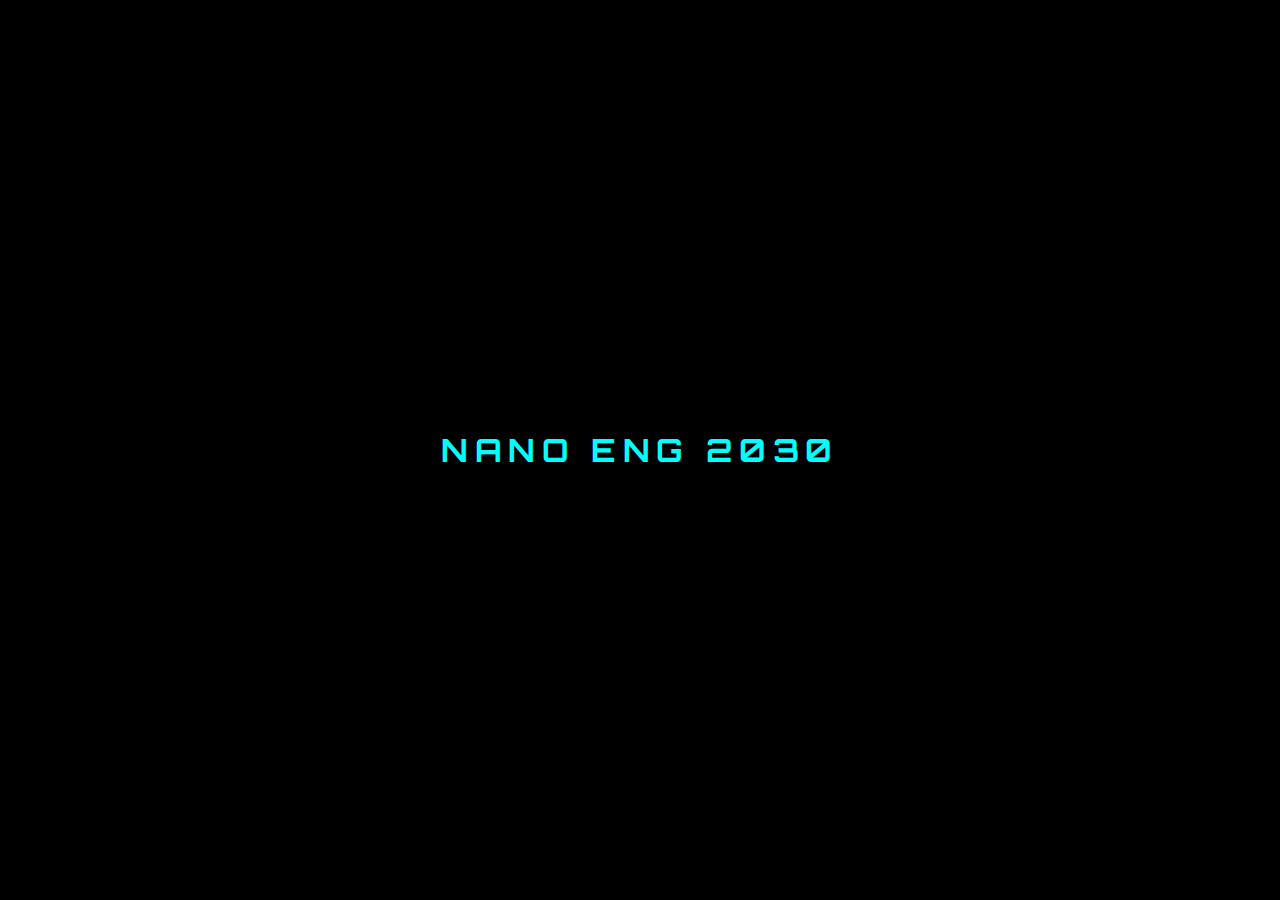
<file: index.html>
<!DOCTYPE html>
<html lang="en">
<head>
    <meta charset="UTF-8">
    <meta name="viewport" content="width=device-width, initial-scale=1.0">
    <title>Nano Eng '30 - University of Waterloo</title>
    <link rel="preconnect" href="https://fonts.googleapis.com">
    <link rel="preconnect" href="https://fonts.gstatic.com" crossorigin>
    <link href="https://fonts.googleapis.com/css2?family=Orbitron:wght@400;700;900&family=Rajdhani:wght@300;400;500;600;700&display=swap" rel="stylesheet">
    <link rel="stylesheet" href="styles.css">
</head>
<body>
    <div class="background-container">
        <div class="background-image"></div>
        <div class="background-overlay"></div>
        <div class="nano-grid"></div>
    </div>
    
    <main class="main-content">
        <div class="left-section">
            <div class="button-container">
                <a href="https://discord.gg/PhE47SCWtB" class="nav-button discord-button" target="_blank">
                    <span class="button-text">Class Discord</span>
                    <div class="button-glow"></div>
                </a>
                <a href="class-profile.html" class="nav-button profile-button">
                    <span class="button-text">Class Profile</span>
                    <div class="button-glow"></div>
                </a>
            </div>
        </div>
        
        <div class="right-section">
            <div class="title-container">
                <h1 class="main-title">
                    <span class="title-line">NANO</span>
                    <span class="title-line">ENG</span>
                    <span class="title-accent">'30</span>
                </h1>
                <div class="nano-icon">
                    <svg width="32" height="32" viewBox="0 0 24 24" fill="none">
                        <!-- Atom nucleus -->
                        <circle cx="12" cy="12" r="2" fill="currentColor"/>
                        <!-- Electron orbits -->
                        <ellipse cx="12" cy="12" rx="8" ry="3" stroke="currentColor" stroke-width="1" fill="none" transform="rotate(0 12 12)"/>
                        <ellipse cx="12" cy="12" rx="8" ry="3" stroke="currentColor" stroke-width="1" fill="none" transform="rotate(60 12 12)"/>
                        <ellipse cx="12" cy="12" rx="8" ry="3" stroke="currentColor" stroke-width="1" fill="none" transform="rotate(120 12 12)"/>
                        <!-- Electrons -->
                        <circle cx="20" cy="12" r="1" fill="currentColor"/>
                        <circle cx="4" cy="12" r="1" fill="currentColor"/>
                        <circle cx="16" cy="6" r="1" fill="currentColor"/>
                        <circle cx="8" cy="18" r="1" fill="currentColor"/>
                        <circle cx="16" cy="18" r="1" fill="currentColor"/>
                        <circle cx="8" cy="6" r="1" fill="currentColor"/>
                    </svg>
                </div>
            </div>
        </div>
    </main>
    
    <script src="script.js"></script>
</body>
</html>
</file>
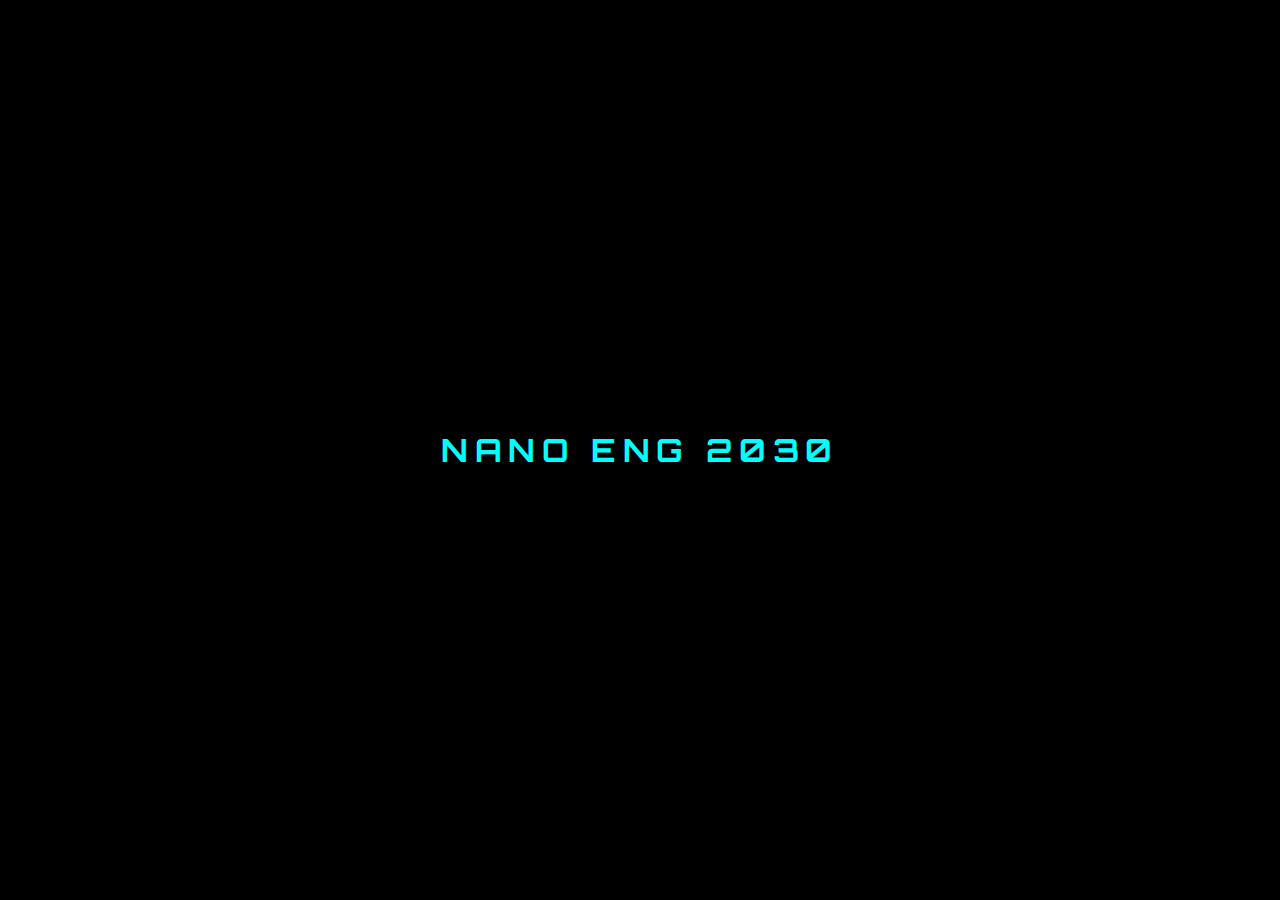
<file: class-profile.html>
<!DOCTYPE html>
<html lang="en">
<head>
    <meta charset="UTF-8">
    <meta name="viewport" content="width=device-width, initial-scale=1.0">
    <title>Class Profile - Nano Eng '30</title>
    <link rel="preconnect" href="https://fonts.googleapis.com">
    <link rel="preconnect" href="https://fonts.gstatic.com" crossorigin>
    <link href="https://fonts.googleapis.com/css2?family=Orbitron:wght@400;700;900&family=Rajdhani:wght@300;400;500;600;700&display=swap" rel="stylesheet">
    <link rel="stylesheet" href="styles.css">
    <style>
        .profile-content {
            display: flex;
            flex-direction: column;
            align-items: center;
            justify-content: center;
            height: 100vh;
            text-align: center;
            padding: 2rem;
        }
        
        .development-message {
            font-family: 'Orbitron', sans-serif;
            font-size: 3rem;
            font-weight: 700;
            color: #00FFFF;
            text-transform: uppercase;
            letter-spacing: 0.2em;
            margin-bottom: 2rem;
            animation: pulse 2s ease-in-out infinite;
        }
        
        .subtitle {
            font-family: 'Rajdhani', sans-serif;
            font-size: 1.5rem;
            color: #FFFFFF;
            opacity: 0.8;
            margin-bottom: 3rem;
        }
        
        .back-button {
            font-family: 'Orbitron', sans-serif;
            font-size: 1.2rem;
            color: #FFFFFF;
            text-decoration: none;
            text-transform: uppercase;
            letter-spacing: 0.1em;
            padding: 1rem 2rem;
            border: 2px solid #00FFFF;
            background: transparent;
            transition: all 0.3s ease;
            cursor: pointer;
        }
        
        .back-button:hover {
            background: #00FFFF;
            color: #000000;
            box-shadow: 0 0 20px rgba(0,255,255,0.5);
        }
        
        .atom-icon {
            margin-bottom: 2rem;
            animation: rotate 10s linear infinite;
        }
        
        @keyframes rotate {
            from { transform: rotate(0deg); }
            to { transform: rotate(360deg); }
        }
        
        @media (max-width: 768px) {
            .development-message {
                font-size: 2rem;
            }
            
            .subtitle {
                font-size: 1.2rem;
            }
        }
    </style>
</head>
<body>
    <div class="custom-cursor"></div>
    <div class="background-container">
        <div class="background-image"></div>
        <div class="background-overlay"></div>
        <div class="nano-grid"></div>
    </div>
    
    <main class="profile-content">
        <div class="atom-icon">
            <svg width="64" height="64" viewBox="0 0 24 24" fill="none">
                <!-- Atom nucleus -->
                <circle cx="12" cy="12" r="2" fill="#00FFFF"/>
                <!-- Electron orbits -->
                <ellipse cx="12" cy="12" rx="8" ry="3" stroke="#00FFFF" stroke-width="1" fill="none" transform="rotate(0 12 12)"/>
                <ellipse cx="12" cy="12" rx="8" ry="3" stroke="#00FFFF" stroke-width="1" fill="none" transform="rotate(60 12 12)"/>
                <ellipse cx="12" cy="12" rx="8" ry="3" stroke="#00FFFF" stroke-width="1" fill="none" transform="rotate(120 12 12)"/>
                <!-- Electrons -->
                <circle cx="20" cy="12" r="1" fill="#00FFFF"/>
                <circle cx="4" cy="12" r="1" fill="#00FFFF"/>
                <circle cx="16" cy="6" r="1" fill="#00FFFF"/>
                <circle cx="8" cy="18" r="1" fill="#00FFFF"/>
                <circle cx="16" cy="18" r="1" fill="#00FFFF"/>
                <circle cx="8" cy="6" r="1" fill="#00FFFF"/>
            </svg>
        </div>
        
        <h1 class="development-message">Still in Development</h1>
        <p class="subtitle">The Class Profile page is currently being built.<br>Check back soon for updates!</p>
        
        <a href="index.html" class="back-button">Back to Home</a>
    </main>
    
    <script src="script.js"></script>
</body>
</html>
</file>
<file: styles.css>
/* Reset and Base Styles */
* {
    margin: 0;
    padding: 0;
    box-sizing: border-box;
}

body {
    font-family: 'Orbitron', 'Rajdhani', sans-serif;
    background: #000000;
    color: #FFFFFF;
    overflow: hidden;
    height: 100vh;
    width: 100vw;
}

/* Background Container */
.background-container {
    position: fixed;
    top: 0;
    left: 0;
    width: 100%;
    height: 100%;
    z-index: -1;
}

.background-image {
    position: absolute;
    top: 0;
    left: 0;
    width: 100%;
    height: 100%;
    background-image: url('qnc.jpg');
    background-size: cover;
    background-position: center;
    background-repeat: no-repeat;
    opacity: 0.3;
    animation: kenBurns 20s ease-in-out infinite alternate;
}

.background-overlay {
    position: absolute;
    top: 0;
    left: 0;
    width: 100%;
    height: 100%;
    background: linear-gradient(135deg, rgba(0,0,0,0.6) 0%, rgba(0,0,0,0.7) 100%);
}

.nano-grid {
    position: absolute;
    top: 0;
    left: 0;
    width: 100%;
    height: 100%;
    background-image: 
        linear-gradient(rgba(255,255,255,0.03) 1px, transparent 1px),
        linear-gradient(90deg, rgba(255,255,255,0.03) 1px, transparent 1px);
    background-size: 50px 50px;
    animation: gridMove 15s linear infinite;
    opacity: 0.5;
}

/* Main Content */
.main-content {
    position: relative;
    width: 100%;
    height: 100vh;
    display: flex;
    z-index: 1;
}

/* Left Section */
.left-section {
    width: 50%;
    height: 100%;
    display: flex;
    align-items: center;
    justify-content: center;
    padding: 2rem;
}

.button-container {
    display: flex;
    flex-direction: column;
    gap: 3rem;
    align-items: center;
}

.nav-button {
    position: relative;
    text-decoration: none;
    color: #FFFFFF;
    font-family: 'Orbitron', sans-serif;
    font-size: 2.5rem;
    font-weight: 700;
    text-transform: uppercase;
    letter-spacing: 0.2em;
    transition: all 0.3s ease;
    cursor: pointer;
    overflow: hidden;
}

.button-text {
    position: relative;
    z-index: 2;
    display: block;
    padding: 1rem 2rem;
}

.button-glow {
    position: absolute;
    top: 0;
    left: -100%;
    width: 100%;
    height: 100%;
    background: linear-gradient(90deg, transparent, rgba(255,255,255,0.1), transparent);
    transition: left 0.5s ease;
}

.nav-button:hover {
    transform: scale(1.05);
    text-shadow: 0 0 20px rgba(255,255,255,0.8);
}

.nav-button:hover .button-glow {
    left: 100%;
}

.nav-button::after {
    content: '';
    position: absolute;
    bottom: 0;
    left: 50%;
    width: 0;
    height: 2px;
    background: #FFFFFF;
    transition: all 0.3s ease;
    transform: translateX(-50%);
}

.nav-button:hover::after {
    width: 100%;
}

/* Right Section */
.right-section {
    width: 50%;
    height: 100%;
    display: flex;
    align-items: center;
    justify-content: center;
    padding: 2rem;
}

.title-container {
    text-align: center;
    position: relative;
}

.main-title {
    font-family: 'Orbitron', sans-serif;
    font-size: 6rem;
    font-weight: 900;
    text-transform: uppercase;
    letter-spacing: 0.1em;
    line-height: 1.1;
    animation: titleReveal 2s ease-out;
}

.title-line {
    display: block;
    opacity: 0;
    animation: fadeInUp 0.8s ease-out forwards;
}

.title-line:nth-child(1) {
    animation-delay: 0.5s;
}

.title-line:nth-child(2) {
    animation-delay: 0.8s;
}

.title-accent {
    display: block;
    font-size: 4rem;
    color: #00FFFF;
    text-shadow: 0 0 20px rgba(0,255,255,0.5);
    opacity: 0;
    animation: fadeInUp 0.8s ease-out forwards;
    animation-delay: 1.1s;
}

.nano-icon {
    position: absolute;
    top: -2rem;
    right: -3rem;
    color: #00FFFF;
    opacity: 0;
    animation: fadeIn 1s ease-out forwards;
    animation-delay: 1.5s;
}

/* Animations */
@keyframes fadeInUp {
    from {
        opacity: 0;
        transform: translateY(30px);
    }
    to {
        opacity: 1;
        transform: translateY(0);
    }
}

@keyframes fadeIn {
    from {
        opacity: 0;
    }
    to {
        opacity: 1;
    }
}

@keyframes titleReveal {
    0% {
        opacity: 0;
        transform: scale(0.8);
    }
    100% {
        opacity: 1;
        transform: scale(1);
    }
}

@keyframes kenBurns {
    0% {
        transform: scale(1) translate(0, 0);
    }
    100% {
        transform: scale(1.1) translate(-2%, -2%);
    }
}

@keyframes gridMove {
    0% {
        transform: translate(0, 0);
    }
    100% {
        transform: translate(50px, 50px);
    }
}

/* Pulse animation for title */
.main-title {
    animation: titleReveal 2s ease-out, pulse 4s ease-in-out infinite 2s;
}

@keyframes pulse {
    0%, 100% {
        text-shadow: 0 0 20px rgba(255,255,255,0.3);
    }
    50% {
        text-shadow: 0 0 40px rgba(255,255,255,0.6);
    }
}

/* Responsive Design */
@media (max-width: 768px) {
    .main-content {
        flex-direction: column;
    }
    
    .left-section,
    .right-section {
        width: 100%;
        height: 50%;
    }
    
    .button-container {
        gap: 2rem;
    }
    
    .nav-button {
        font-size: 2rem;
    }
    
    .main-title {
        font-size: 4rem;
    }
    
    .title-accent {
        font-size: 2.5rem;
    }
    
    .nano-icon {
        top: -1rem;
        right: -2rem;
    }
}

@media (max-width: 480px) {
    .nav-button {
        font-size: 1.5rem;
    }
    
    .main-title {
        font-size: 3rem;
    }
    
    .title-accent {
        font-size: 2rem;
    }
    
    .button-container {
        gap: 1.5rem;
    }
}

/* Loading animation for page elements */
.main-content > * {
    opacity: 0;
    animation: fadeIn 1s ease-out forwards;
}

.left-section {
    animation-delay: 0.3s;
}

.right-section {
    animation-delay: 0.6s;
}
</file>
